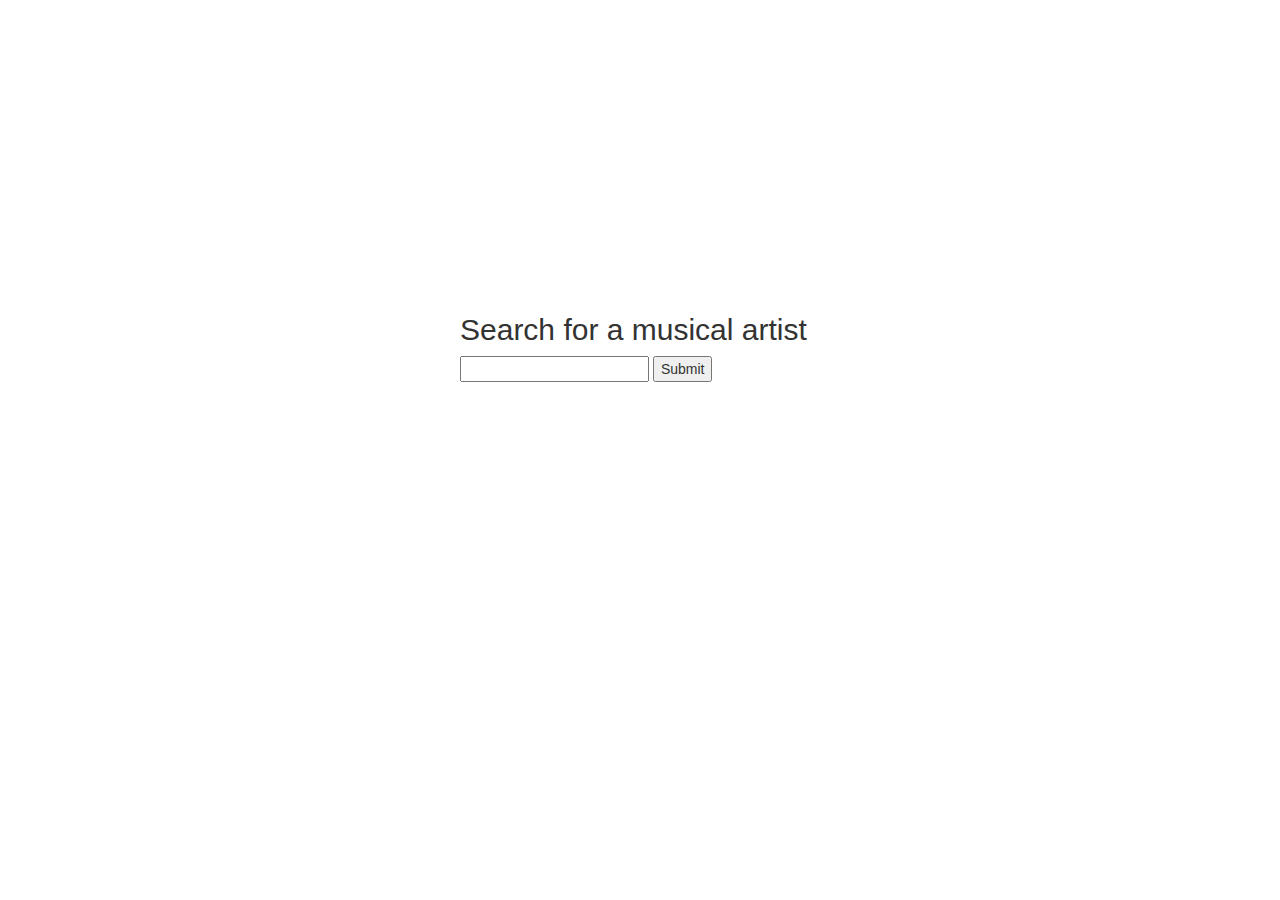
<file: index.html>
<!doctype HTML>
<html>
	<head>
		<link rel="stylesheet" href="https://maxcdn.bootstrapcdn.com/bootstrap/3.3.7/css/bootstrap.min.css" integrity="sha384-BVYiiSIFeK1dGmJRAkycuHAHRg32OmUcww7on3RYdg4Va+PmSTsz/K68vbdEjh4u" crossorigin="anonymous">
		<link rel="stylesheet" href="style.css">
		<script src="https://code.jquery.com/jquery-3.1.1.min.js" integrity="sha256-hVVnYaiADRTO2PzUGmuLJr8BLUSjGIZsDYGmIJLv2b8=" crossorigin="anonymous"></script>
		<script src="https://maxcdn.bootstrapcdn.com/bootstrap/3.3.7/js/bootstrap.min.js" integrity="sha384-Tc5IQib027qvyjSMfHjOMaLkfuWVxZxUPnCJA7l2mCWNIpG9mGCD8wGNIcPD7Txa" crossorigin="anonymous"></script>
	</head>
	<body>
		<div class="container">
			<div class="row">
				<div class="col-md-4 col-md-offset-4 vcenter">
					<h2>Search for a musical artist</h2>
					<form action="search.html">
						<input type="text" name="artist" required>
						<input type="submit">
					</form>
				</div>
			</div>
		</div>
	</body>
</html>
</file>
<file: style.css>
.vcenter{
	padding-top: 25%;
}

.artist-image{
	height: auto;
	width: 15em;
}

.artist-info{
	list-style: none;
}

.artist>a {
	align-content: center;
}
</file>
